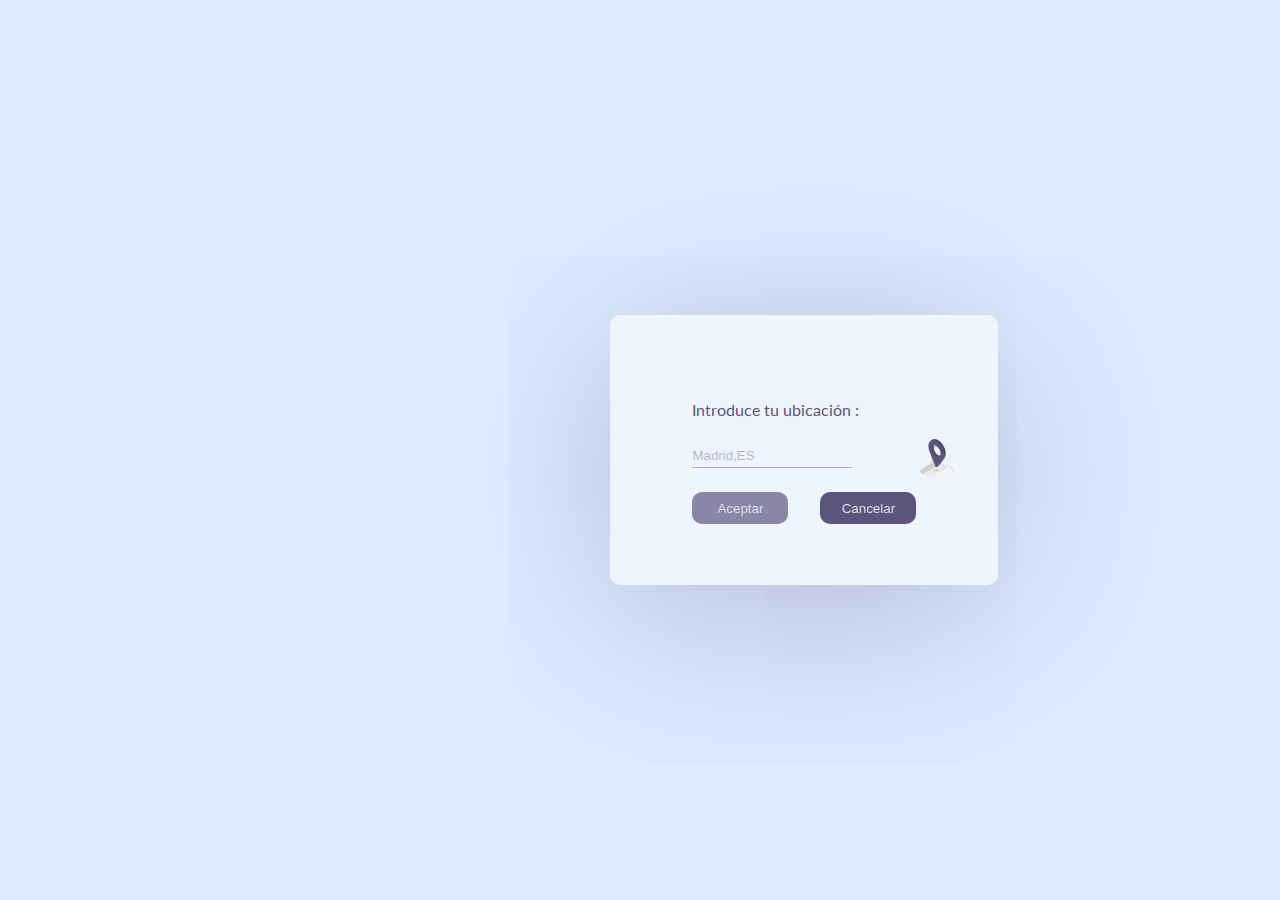
<file: index.html>
<!DOCTYPE html>
    <html lang="es">
    <head>
        <meta charset="UTF-8">
        <meta name="viewport" content="width=device-width, initial-scale=1.0">
        <title>Weather App</title>
        <link rel="stylesheet" href="./CSS/style.css">
    </head>
    <body>
        <div class="geolocation">
            <div>
                <p class="geolocationParagraph">Introduce tu ubicación :</p>
                <div class="input-container">
                    <input type="text" id="location" name="location" class="inputLocation" placeholder="Madrid,ES" onkeyup="handleOneKeyUp()">
                </div>
                    <div class="geolocButtons">
                        <button class="geolocBut accept" disabled>Aceptar</button>
                        <button class="geolocBut cancel">Cancelar</button>
                        <button class="geolocBut back">Volver</button>
                    </div>
            </div>
        </div>
        <div class="main-container">
            <main>
                <div class="background"></div>
                    <div id="index">
                        <div class="container-currentInfo">
                            <section class="currentWeather">
                                <div class="date">
                                    <h1></h1>
                                    <div class="date-container">
                                        <h2></h2>
                                        <h3></h3>
                                    </div>
                                </div>                    
                                <div class="description">
                                    <div id="temp"></div>
                                    <p class="hourParagraph"></p>
                                </div>
                            </section>
                            
                            <section>
                                <ul class="nextHours"></ul>
                            </section>
                        </div>
                        
                        <section class="last-section">
                            <h4>Próximos 3 días</h4>
                            <ul class="nextDays"></ul>
                        </section>
                        <div class="hidden-button">
                            <div class="container-button">
                                <button class="button-moreInfo">
                                    <img src="./assets/expand-more.svg" alt="More Info" class="button-img">
                                </button>
                            </div>
                        </div>
                    </div>
                    
                    <div class="moreInfo">                        
                        <article class="sunset-sunrise">
                            <div>
                                <h2>Amanecer</h2>
                                <img src="./assets/sunrise.svg" alt="Sunrise">
                                <p></p>
                            </div>
                            <div>
                                <h2>Anochecer</h2>
                                <img src="./assets/sunset.svg" alt="Sunset">
                                <p></p>
                            </div>
                        </article>  
                        
                        <div class="container-tempAndUv">
                            <article class="temperatures">
                                <img src="./assets/temperature.svg" alt="Temp">
                                <div class="dayTemperatures">
                                    <h2>Max</h2>
                                    <h2>Min</h2>
                                </div>
                                <div class="dayTemperatures">
                                    <p></p>
                                    <p></p>
                                </div>
                            </article>
                            
                            
                        <article class="uv">
                            <img src="./assets/uv.svg" alt="UV">
                            <p></p>
                            <h2>UV</h2>
                        </article>
                    </div>
                    
                    <div class="container-uvHum">
                        <article class="humidity">
                            <div>
                                <img src="./assets/humidity.svg" alt="Humidity Icon">
                                <h2>Humidity</h2>
                            </div>
                            <p></p>
                        </article>
                        
                        <article class="wind">
                            <div class="container-titleWind">
                                <img src="./assets/wind2.svg" alt="Wind Icon">
                                <h2>Wind</h2>
                            </div>
                            <p></p>                             
                            <div class="container-windInfo">                          
                                <h5>Dir.</h5>
                                <p></p>
                            </div>
                        </article>
                    </div>
                </div>
            </main>
        </div>
        <script src="./JavaScript/app.js"></script>
    </body>
</html>
</file>
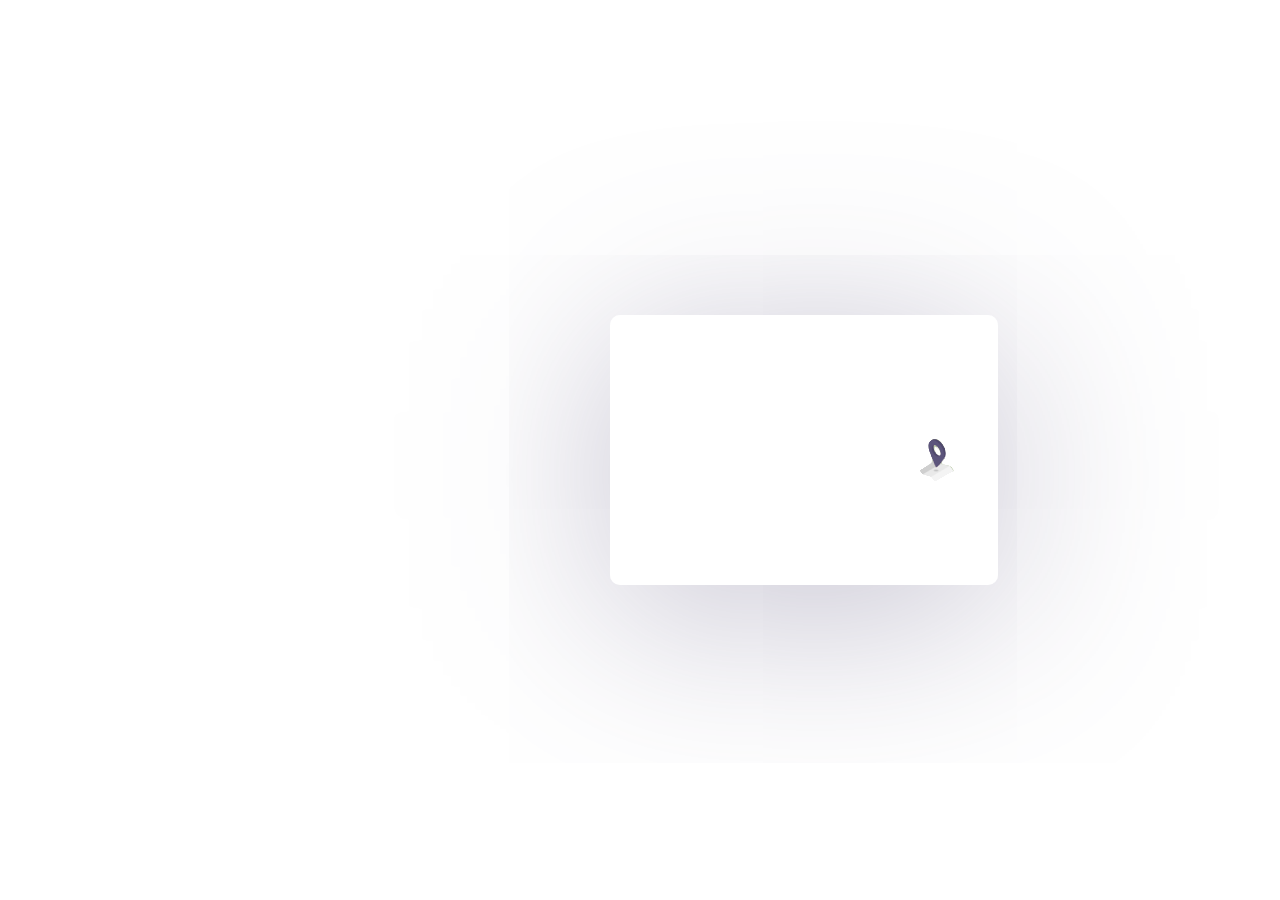
<file: HTML/index.html>
<!DOCTYPE html>
    <html lang="es">
    <head>
        <meta charset="UTF-8">
        <meta name="viewport" content="width=device-width, initial-scale=1.0">
        <title>Weather App</title>
        <link rel="stylesheet" href="../CSS/style.css">
    </head>
    <body>
        <div class="geolocation">
            <main>
                <div class="background"></div>
                    <div id="index">
                        <section class="currentWeather">
                            <div class="date">
                                <h1></h1>
                                <div class="date-container">
                                    <h2></h2>
                                    <h3></h3>
                                </div>
                            </div>                    
                            <div class="description">
                                <div id="temp"></div>
                                <p class="hourParagraph"></p>
                            </div>
                        </section>

                        <section>
                            <ul class="nextHours"></ul>
                        </section>

                        <section class="last-section">
                            <h4>Próximos 3 días</h4>
                            <ul class="nextDays"></ul>
                        </section>
                        <div class="hidden-button">
                            <div class="container-button">
                                <button>
                                    <img src="../assets/expand-more.svg" alt="More Info">
                                </button>
                            </div>
                        </div>
                    </div>

                    <div class="moreInfo">
                        <article>
                                <img src="../assets/temperature.svg" alt="Temp">
                                <div class="dayTemperatures">
                                    <h2>Max</h2>
                                    <h2>Min</h2>
                                </div>
                            <div class="dayTemperatures">
                                <p></p>
                                <p></p>
                            </div>
                        </article>

                        <article class="uv">
                            <img src="../assets/uv.svg" alt="UV">
                            <p></p>
                            <h2>UV</h2>
                        </article>

                        <article class="humidity">
                            <img src="../assets/humidity.svg" alt="Humidity Icon">
                            <h2>Humidity</h2>
                            <p></p>
                        </article>
                        <article class="wind">
                            <img src="../assets/wind2.svg" alt="Wind Icon">
                            <div>
                                <h2>Wind</h2>
                                <p></p>                                                       
                                <h5>Dir.</h5>
                                <p></p>
                            </div>
                        </article>

                        <article class="sunset-sunrise">
                            <div>
                                <h2>Amanecer</h2>
                                <img src="../assets/sunrise.svg" alt="Sunrise">
                                <p></p>
                            </div>
                            <div>
                                <h2>Anochecer</h2>
                                <img src="../assets/sunset.svg" alt="Sunset">
                                <p></p>
                            </div>
                        </article>                        
                    </div>
            </main>
        </div>  

        <script src="../JavaScript/app.js"></script>
    </body>
</html>
</file>
<file: CSS/style.css>
@import url('https://fonts.googleapis.com/css2?family=Lato:wght@100;300;400;700;900&display=swap');

* {
    margin: 0;
    padding: 0;
    box-sizing: border-box;
}

main {
    --mainColor :#5c557c;
    display: none;
}

.main-container {
    background-color:#99c3ff;
    background-blend-mode: hard-light;
    opacity: 0.3;
    height: 100vh;
}

.background {
    background-color:#99c3ff;
    background-blend-mode: hard-light;
    filter: opacity(0.3);
    position: absolute;
    z-index: -1;
    height: 100vh;
    width: 100vw;
}

/* GEOLOCALIZACION */
.geolocation {
    position: absolute;
    z-index: 1;
    background-color: rgba(255, 255, 255, 0.466);
    width: 80%;
    height: 30%;
    top: 35vh;
    right: 5.5vh;
    border-radius: 10px;
    display: flex;
    flex-direction: column;
    justify-content: space-evenly;
    align-items: center;
    font-family: 'Lato', sans-serif;
    color: #5c557c;
    background-image: url(../assets/background/background-loc.png);
    background-repeat: no-repeat;
    background-position-x: 90%;
    background-position-y: 55%;
    box-shadow: #5c557c60 0px 25px 200px 0px;
}

.geolocation > div {
    height: 100%;
    display: flex;
    flex-direction: column;
    justify-content: center;
    gap: 1rem;
}

.geolocationParagraph {
    padding-bottom: 0.5rem;
    padding-top: 1.5rem;
}

.input-container {
    width: 10rem;
    border-bottom: 1px solid #5c557c6b;
}

.inputLocation {
    background: none;
    border: none;
    width: 10rem;
    height: 1.5rem;
    color: #5c557c;
}

.inputLocation::placeholder {
    color: #5c557c6b;
}

.inputLocation:focus {
    outline: none;
    background-color: none;
}

.cancelLocation {
    display: flex;
    text-align: center;
}

.geolocButtons {
    margin-top: 0.5rem;
    display: flex;
    justify-content: center;
    gap: 2rem;
    font-family: 'Lato', sans-serif;
}

.geolocBut {
    background-color: #5c557c;
    border: none;
    color: #dfdce7;
    width: 6rem;
    height: 2rem;
    border-radius: 10px;
}

.accept:disabled {
    background-color: #5c557cb0;
}

.back {
    display: none;
}

/* CURRENT WEATHER */
#index {
    display: flex;
    flex-direction: column;
    font-family: 'Lato', sans-serif;
    color: var(--mainColor);
}

.currentWeather {
    padding: 1rem 3rem 0 3rem;
    width: 100%;
    height: 16rem;
    margin-bottom: 1rem;
}

.date {
    width: 100%;
    height: 5rem;
    display: grid;
    grid-template-columns: repeat(2, 1fr);
}

.date-container {
    display: flex;
    flex-direction: column;
    align-items: flex-end;
    justify-content: center;
}

h1 {
    font-size: 2.5rem;
    font-weight: 500;
    align-self: center;
}

h2 {
    display: flex;
    justify-content: flex-end;
    font-weight: 400;
    font-size: 1.5rem;
}

h3 {
    font-weight: 400;
    font-size: 0.8rem;
    display: flex;
    justify-content: flex-end;
}

.description {
    display: flex;
    flex-direction: column;
    align-items: flex-end;
}

#temp {
    justify-content: center;
    display: flex;
    font-size: 5rem;
    padding-bottom: 0.3rem;
    font-weight: 700;
    align-self: flex-end;
}

.hourParagraph {
    justify-self: right;
}

/* SECTION NEXT HOURS */
.container-next-hours {
    border-radius: 10px;
    background-color: rgba(255, 255, 255, 0.466);
}

.nextHours {
    height: 72px;
    display: flex;
    list-style: none;
    gap: 1rem;
    justify-content: center;
    font-size: 0.8rem;
    margin-bottom: 2rem;
}

.nextHours li {
    display: flex;
    flex-direction: column;
    border-radius: 10px;
    width: 3.5rem;
    height: 4.5rem;
    justify-content: center;
    align-items: center;
    letter-spacing: 0.1rem;
    gap: 0.1rem;
    backdrop-filter: blur(40px);
    box-shadow: 2px 0 4px -4px var(--mainColor), -2px 0 4px -4px var(--mainColor);
}

/* SECTION NEXT DAYS */
.last-section {
    border-radius: 30px 30px 0 0;
    background-color: rgba(255, 255, 255, 0.644);
    padding-bottom: 0.5rem;
}

h4 {
    padding: 1rem 0 1rem 2.3rem;
    font-weight: 600;
}

.nextDays {
    display: flex;
    flex-direction: column;
    gap: 0.5rem;
    padding-left: 0.2rem;
    align-items: center;
}

.nextDays li {
    height: 3.5rem;
    width: 90%;
    display: grid;
    grid-template-columns: 32% 28% 20% 20%;
    grid-template-rows: 1fr;
    padding-left: 1.5rem;
    font-size: 1rem;
    align-items: center;
}

.nextDays li:nth-child(2) {
    border-top: 1px solid var(--mainColor);
    border-bottom: 1px solid var(--mainColor);
}

.nextDays p:last-child {
    justify-self: right;
    padding-right: 1rem;
}

.nextDays li img {
    justify-self: center;
}

.nextDays li p:nth-child(3) {
    justify-self: right;
}


/* BUTTON */
img {
    width: 40px;
    height: 40px;
}

.hidden-button {
    overflow-y: hidden;
    height: 3rem;
    background-color: rgba(255, 255, 255, 0.644);
}

.container-button {
    background-color: var(--mainColor);
    width: 30%;
    height: 6rem;
    border-radius: 100%;
    position: relative;
    left: 35%;
    bottom: -10px;
    opacity: 0.8;
}

.button-moreInfo {
    background-color: transparent;
    border: none;
    border-radius: 100%;
    display: flex;
    justify-content: center;
    width: 100%;
}

/* MORE INFO */
div.moreInfo {
    background-color: var(--mainColor);
    border: 1px solid var(--mainColor);
    opacity: 0.8;
    color: #dfdce7;
    font-family: 'Lato', sans-serif;
    display: none;
    width: 100%;
    flex-direction: column;
    align-items: center;
    height: 56.3vh;
}

.moreInfo article {
    background-color: #ffffff21;
}

.moreInfo article h2 {
    font-size: 1rem;
    justify-content: left;
}

/* AMANECER | ANOCHECER */
.sunset-sunrise {
    display: grid;
    grid-template-columns: 30% 20% 30%;
    grid-template-rows: repeat(2, 1fr);
    margin-top: 0.6rem;
    margin-bottom: 0.6rem;
    width: 90%;
    justify-content: center;  
    border-radius: 10px;
    gap: 1rem;
    padding: 0.5rem;
}

.sunset-sunrise > div:nth-child(1) {
    display: flex;
    align-items: center;
    justify-content: space-around;
    grid-area: 1/1/2/4;
    border-radius: 10px;
}

.sunset-sunrise > div:nth-child(2) {
    display: flex;
    align-items: center;
    justify-content: space-around;
    grid-area: 2/1/3/4;
    padding-right: 0.3rem;
}

.container-tempAndUv, .container-uvHum {
    display: flex;
    width: 90%;
    justify-content: space-between;
    margin-bottom: 0.6rem;
}

.container-tempAndUv article, .container-uvHum article {
    width: 48%;
    border-radius: 10px;
}

/* TEMPERATURA MAX Y MIN */
.temperatures {
    display: flex;
    width: 30%;
    justify-content: space-between;
    align-items: center;
    padding: 1rem 1rem 1rem 0;
}

.dayTemperatures {
    display: flex;
    flex-direction: column;
    gap: 0.8rem;
}
/* UV */
.uv {
    display: flex;
    padding-right: 0;
    align-items: center;
    justify-content: space-evenly;
}

.uv img, .humidity img, .temperatures img, .wind img, .sunset-sunrise img {
    width: 50px;
    height: 50px;
}

.uv p, .humidity p {
    font-size: 3rem;
    font-weight: 300;
}

.uv h2 {
    height: 53%;
    display: flex;
    align-items: flex-end;
}

/* HUMEDAD*/
.humidity {
    display: flex;
    flex-direction: column;
    align-items: center;
    justify-content: center;
    padding-bottom: 0.5rem;
}

.humidity div {
    display: flex;
    width: 100%;
}

.humidity h2, .wind h2 {
    align-items: center;
}

/* VIENTO */
.container-titleWind {
    display: flex;
}

.container-windInfo {
    display: flex;
    justify-content: flex-end;
    padding-right: 1rem;
}

.wind > p {
    display: flex;
    font-size: 2rem;
    justify-content: center;
}

h5, .container-windInfo p {
    font-size: 0.7rem;
}

@media (min-height: 850px) {
    #index {
        height: 100%;
    }

    .container-currentInfo {
        margin-top: 3rem;
    }

    .currentWeather {
        margin-bottom: 3rem;
    }

    .nextHours {
        margin-bottom: 5rem;
    }

    .last-section {
        height: 39%;
    }

    h4 {
        padding: 3rem 0 1rem 2.3rem;
    }

    .nextDays {
        padding-top: 2rem;
    }

    .moreInfo {
        position: absolute;
        top: 44.4%;
        display: flex;
        justify-content: space-around;
    }

    .nextDays li img {
        margin-left: 1.3rem;
    }
}

@media (min-width: 485px) {
    div.geolocation {
        width: 388px;
        right: 22vw;
    }
}

@media (min-width: 750px) and (max-width: 1080px) {
    .container-currentInfo {
        padding-left: 4rem;
        padding-right: 4rem;
    }

    .nextHours {
        gap: 3rem;
    }

    .nextDays {
        margin-left: 7rem;
        margin-right: 7rem;
    }

    h4 {
        margin-left: 7.5rem;
    }

    .container-button {
        bottom: -5px;
        left: 40%;
        width: 20%;
    }
}

@media (min-width: 1081px) {
    .geolocation {
        right: 40vw;
    }

    .currentWeather {
        width: 50%;
        padding: 1rem 10rem 0 10rem;
    }

    .nextHours {
        width: 50%;
        gap: 3rem;
        margin-bottom: 3rem;
    }

    .last-section {
        width: 36.5%;
        border-radius: 10px;
        margin-left: 7rem;
    }

    .hidden-button {
        background-color: #95bfe800;
    }

    .container-button {
        display: none;
    }

    div.moreInfo {
        display: flex;
        width: 45%;
        right: 0;
        top: 0;
        height: 70%;
        justify-content: space-evenly;
        flex-wrap: wrap;
        margin-top: 9rem;
        margin-right: 5rem;
        border-radius: 10px;
    }
}
</file>
